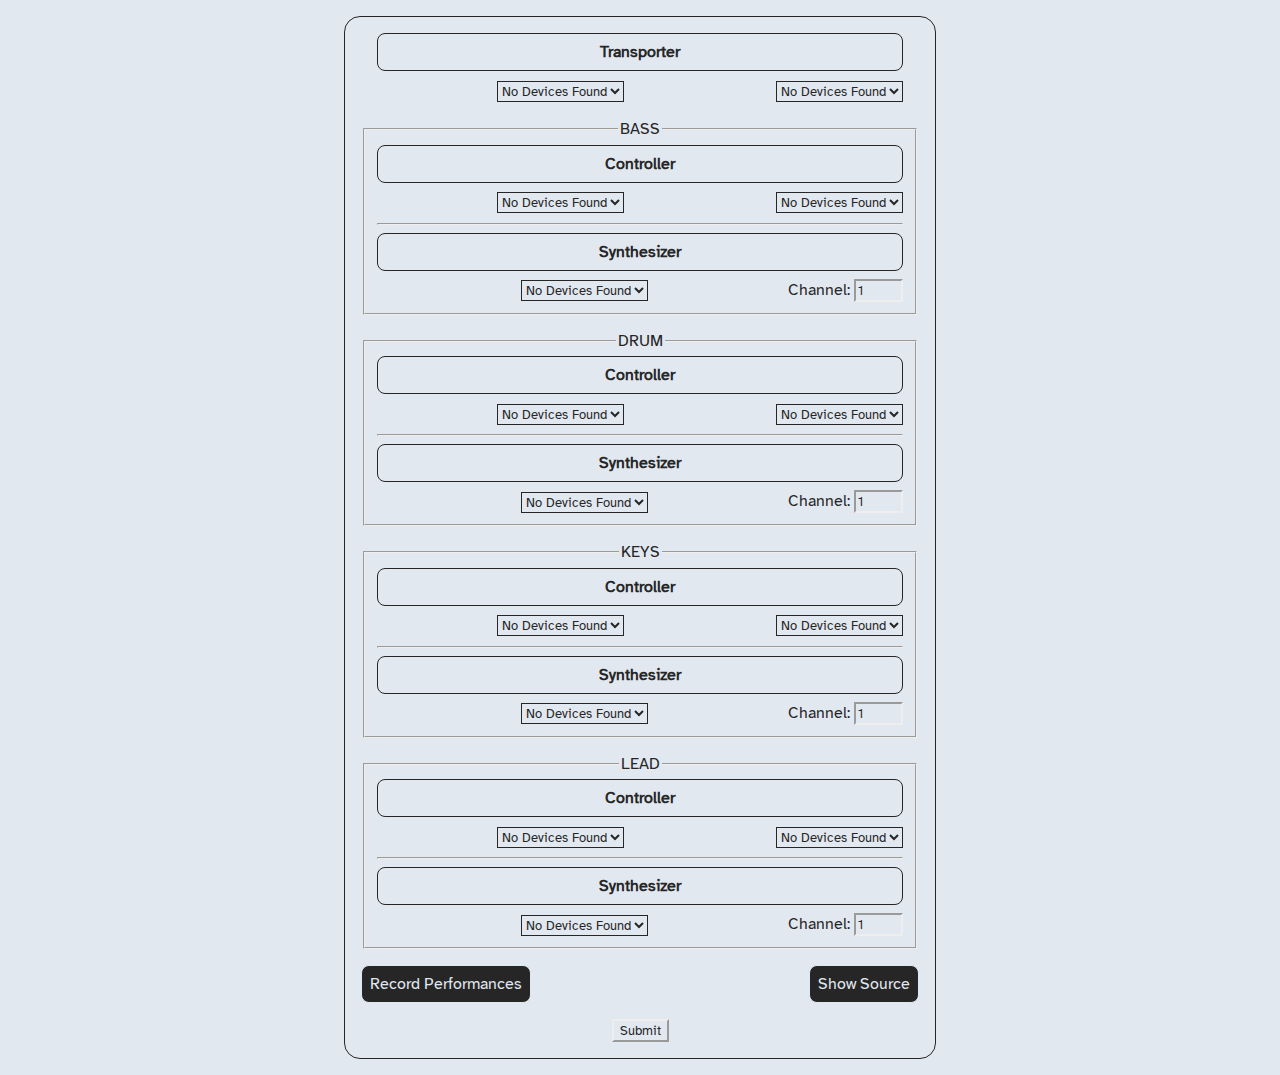
<file: index.html>
<!DOCTYPE html>
<html lang="en">

<head>
    <meta charset="UTF-8">
    <meta name="viewport" content="width=device-width, initial-scale=1.0">
    <title>Sequencer</title>
    <link href="https://fonts.googleapis.com/icon?family=Material+Icons" rel="stylesheet">
    <link rel="stylesheet" href="style.css">
    <link rel="icon" href="data:,">
</head>

<body>
    <script type="module" src="./app.js"></script>
</body>

</html>
</file>
<file: style.css>
/*#region FONTS*/
@font-face {
    font-family: 'hd44780';
    src: url('/fonts/hd44780.otf') format('opentype');
}

@font-face {
    font-family: 'Atkinson Hyperlegible';
    src: url('/fonts/atkinson-hyperlegible/AtkinsonHyperlegible-Regular.ttf') format('truetype');
}

@font-face {
    font-family: 'Atkinson Hyperlegible Bold';
    src: url('/fonts/atkinson-hyperlegible/AtkinsonHyperlegible-Bold.ttf') format('truetype');
    font-weight: bold;
}

@font-face {
    font-family: 'Atkinson Hyperlegible Italic';
    src: url('/fonts/atkinson-hyperlegible/AtkinsonHyperlegible-Italic.ttf') format('truetype');
    font-style: italic;
}

@font-face {
    font-family: 'Atkinson Hyperlegible Bold Italic';
    src: url('/fonts/atkinson-hyperlegible/AtkinsonHyperlegible-BoldItalic.ttf') format('truetype');
    font-weight: bold;
    font-style: italic;
}

/*#endregion*/

:root {
    --red: #b23535;
    --green: #38ad5f;
    --blue: #464ca5;
    --white: #e2e8f0;
    --black: #262626;

    --text-color: var(--black);
    --background-color: var(--white);
}

@media (prefers-color-scheme: dark) {
    :root {
        --text-color: var(--white);
        --background-color: var(--black);
    }
}

* {
    color: inherit;
    background-color: inherit;
    border-color: inherit;
    font-family: inherit;
    box-sizing: inherit;
}

body {
    min-height: 100vh;
    font-family: 'Atkinson Hyperlegible', Tahoma, sans-serif;
    color: var(--text-color);
    background-color: var(--background-color);
    border-color: var(--text-color);
    box-sizing: border-box;
    padding: 0;
    margin: 0;
    display: flex;
    flex-direction: column;
    align-items: center;
}

/* -------------------------------------------------------------------------- */
/*                                   Config                                   */
/* -------------------------------------------------------------------------- */

label {
    user-select: none;
}

#config label:has(input[type="checkbox"]) {
    text-align: center;

    color: var(--text-color);
    background-color: var(--background-color);

    padding: 0.5rem;
    border: 1px solid;
    border-radius: 0.5rem;

    cursor: pointer;
}

#config label:has(input[type="checkbox"]:checked) {
    color: var(--background-color);
    background-color: var(--text-color);
}

.wide {
    width: 100%;
    display: flex;
    flex-direction: row;
    justify-content: space-between;
    gap: 0.5rem;
}

.midi-config {
    display: flex;
    flex-direction: column;
    gap: 0.5rem;
}

#config {
    display: flex;
    flex-direction: column;
    align-items: center;
    justify-content: center;
    text-align: center;
    border: 1px solid;
    border-radius: 1rem;
    width: fit-content;
    height: fit-content;
    margin: 1rem;
    padding: 1rem;
    gap: 1rem;
}

#config label:has(select) {
    display: flex;
    flex-direction: row;
    justify-content: space-between;
    align-items: center;
}

select:disabled,
input[type="number"]:disabled {
    opacity: 0.5;
    cursor: not-allowed;
}

/* -------------------------------------------------------------------------- */
/*                                 Transporter                                */
/* -------------------------------------------------------------------------- */

#transporter {
    display: flex;
    flex-direction: row;
    align-items: center;
    flex-wrap: wrap;
    justify-content: center;
    gap: 2rem;
    padding: 1.5rem;

    border-bottom: 1px solid var(--text-color);
    width: 100%;
}

#transporter>div {
    display: flex;
    flex-direction: row;
    justify-content: center;
    gap: 1rem;
}

.transporter-button {
    width: 4rem;
    height: 4rem;

    text-align: center;

    color: var(--background-color);
    background-color: var(--text-color);

    padding: 0;

    border: 1px solid var(--text-color);
    border-radius: 1rem;
    box-sizing: content-box;
    cursor: pointer;
}

.transporter-button:disabled {
    color: var(--text-color);
    background-color: var(--background-color);
    cursor: auto
}

.transporter-button:enabled:hover {
    transform: scale(1.1);
    transition: transform 0.1s ease;
}

.transporter-button>span {
    font-size: 2rem;
    line-height: 4rem;
}

/* -------------------------------------------------------------------------- */
/*                               Part Container                               */
/* -------------------------------------------------------------------------- */

.lcd {
    margin: 0;
    padding: 0.5em 1em;
    border: 0px solid;
    border-radius: 5px;

    width: 16ch;
    height: 4em;
    line-height: 1.5;

    text-align: left;

    font-family: 'hd44780', monospace;
    user-select: none;

    color: var(--background-color);
    background-color: var(--text-color);
}

/*input[type="range"] {
    margin-top: 1em;
    width: 100%;
}

.controller-module {
    padding: 1em;

    display: flex;
    flex-direction: column;
    align-items: center;

    border: 1px solid;
    font-size: 1vw;
}

.component-title {
    margin-top: 0;
    margin-bottom: 0;
    width: 100%;
    height: 3rem;
    line-height: 3rem;
    cursor: pointer;
    user-select: none;
}

.controller-row {
    border-top: 1px solid;
    justify-content: center;
    align-items: center;
    overflow-y: scroll;
    height: 40vw;
}

.controller {
    padding-top: 0;

    border: 1px solid;
}

.note-on {
    color: var(--green);
}

.note-off {
    color: var(--red);
}

.all-notes-off {
    color: var(--blue);
}

.message-row {
    width: 100%;
    height: 10vw;
    overflow-y: scroll;
}

.synthesizer-row {
    width: 100%;
}

.synthesizer {
    display: flex;
    flex-direction: column;
    align-items: center;
    width: 100%;

    border: 1px solid;
}

.part {
    text-align: center;
    border: 1px solid;
    min-width: 20%;
}

#part-container {
    display: flex;
    flex-wrap: wrap;
    justify-content: space-around;
    align-items: start;
} */

/* -------------------------------------------------------------------------- */
/*                                    Misc                                    */
/* -------------------------------------------------------------------------- */

.hidden {
    display: none;
}
</file>
